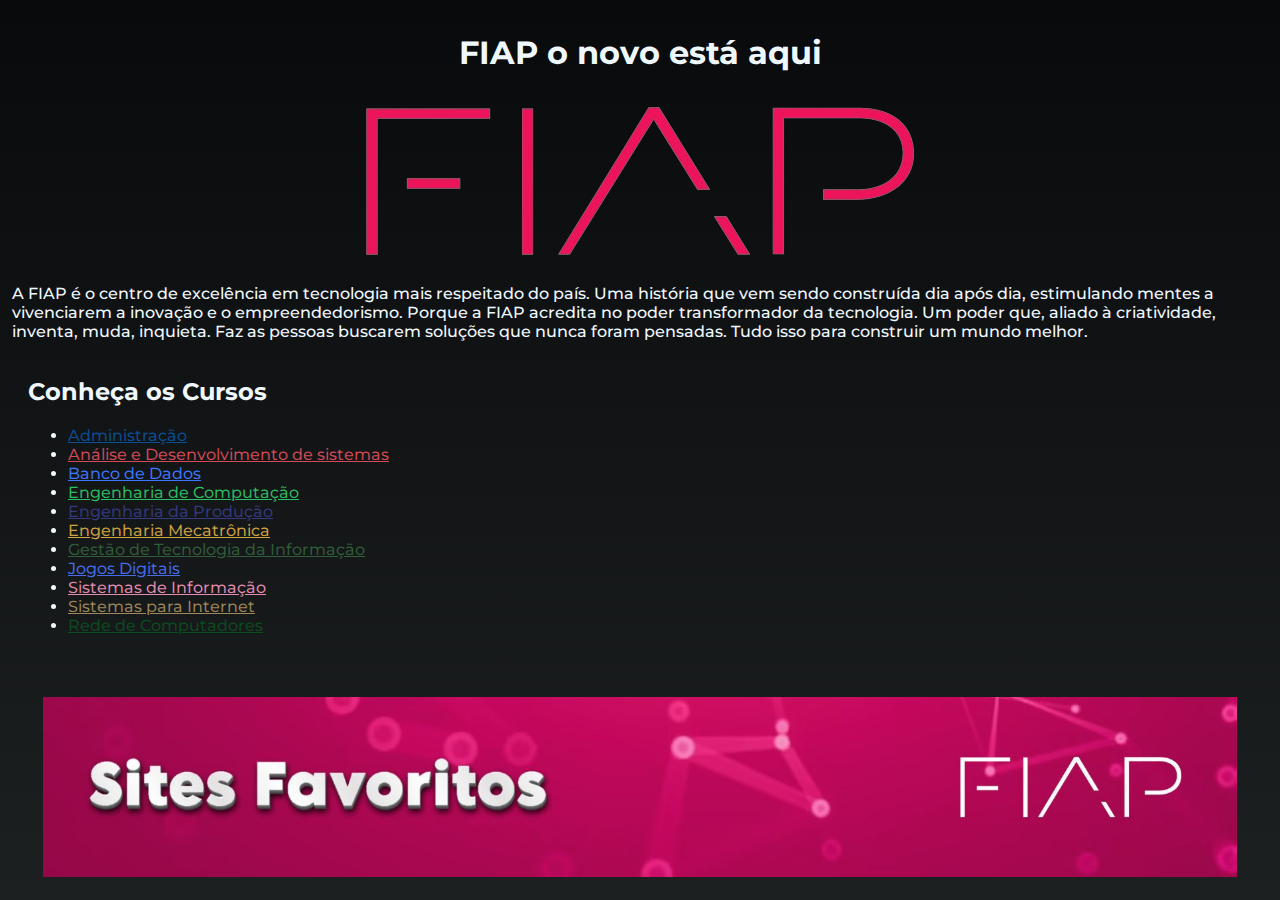
<file: index.html>
<!DOCTYPE html>
<html lang="pt-BR">

<head>
  <meta charset="UTF-8" />
  <meta name="viewport" content="width=device-width, initial-scale=1.0" />
  <title>FIAP</title>
  <link rel="stylesheet" href="css/style.css">
  <style type="text/css">
    #root {
      background: linear-gradient(180deg, #080A0B, #1D2021);
    }

    h1,
    p,
    h2, 
    li{
      color: aliceblue;
    } 
    
    main {
      margin-bottom: 36px;
    }

    .link-favorito {
      display: flex;
      justify-content: center;
    }

    .link-favorito-img {
      width: 95%;
      height: 180px;
      border-radius: 10px;
      padding: 10px;
    }
  </style>
</head>

<body id="root">
  <header>
    <h1>FIAP o novo está aqui</h1>
    <img src="./img/fiap-logo.png" alt="logo da faculdade FIAP" />
    <p>
      A FIAP é o centro de excelência em tecnologia mais respeitado do país.
      Uma história que vem sendo construída dia após dia, estimulando mentes a
      vivenciarem a inovação e o empreendedorismo. Porque a FIAP acredita no
      poder transformador da tecnologia. Um poder que, aliado à criatividade,
      inventa, muda, inquieta. Faz as pessoas buscarem soluções que nunca
      foram pensadas. Tudo isso para construir um mundo melhor.
    </p>
  </header>
  <main>
    <nav>
      <h2>Conheça os Cursos</h2>
      <ul>
        <li><a href="./cursos/adm.html">Administração</a></li>
        <li><a href="./cursos/ads.html">Análise e Desenvolvimento de sistemas</a></li>
        <li><a href="./cursos/bd.html">Banco de Dados</a></li>
        <li><a href="./cursos/eng-computacao.html">Engenharia de Computação</a></li>
        <li><a href="./cursos/eng-producao.html">Engenharia da Produção</a></li>
        <li><a href="./cursos/eng-mecatronica.html">Engenharia Mecatrônica</a></li>
        <li><a href="./cursos/gestao-ti.html">Gestão de Tecnologia da Informação</a></li>
        <li><a href="./cursos/jogos-digitais.html">Jogos Digitais</a></li>
        <li><a href="./cursos/sistemas-info.html">Sistemas de Informação</a></li>
        <li><a href="./cursos/sistemas-internet.html">Sistemas para Internet </a></li>
        <li><a href="./cursos/rede-computadores.html">Rede de Computadores</a></li>
      </ul>
    </nav>
  </main>
  <footer>
    <a href="./cursos/meus-favoritos.html" class="link-favorito">
      <img src="./img/favoritos.jpg" class="link-favorito-img" alt="Banner de Propaganda">
    </a>
  </footer>
</body>

</html>
</file>
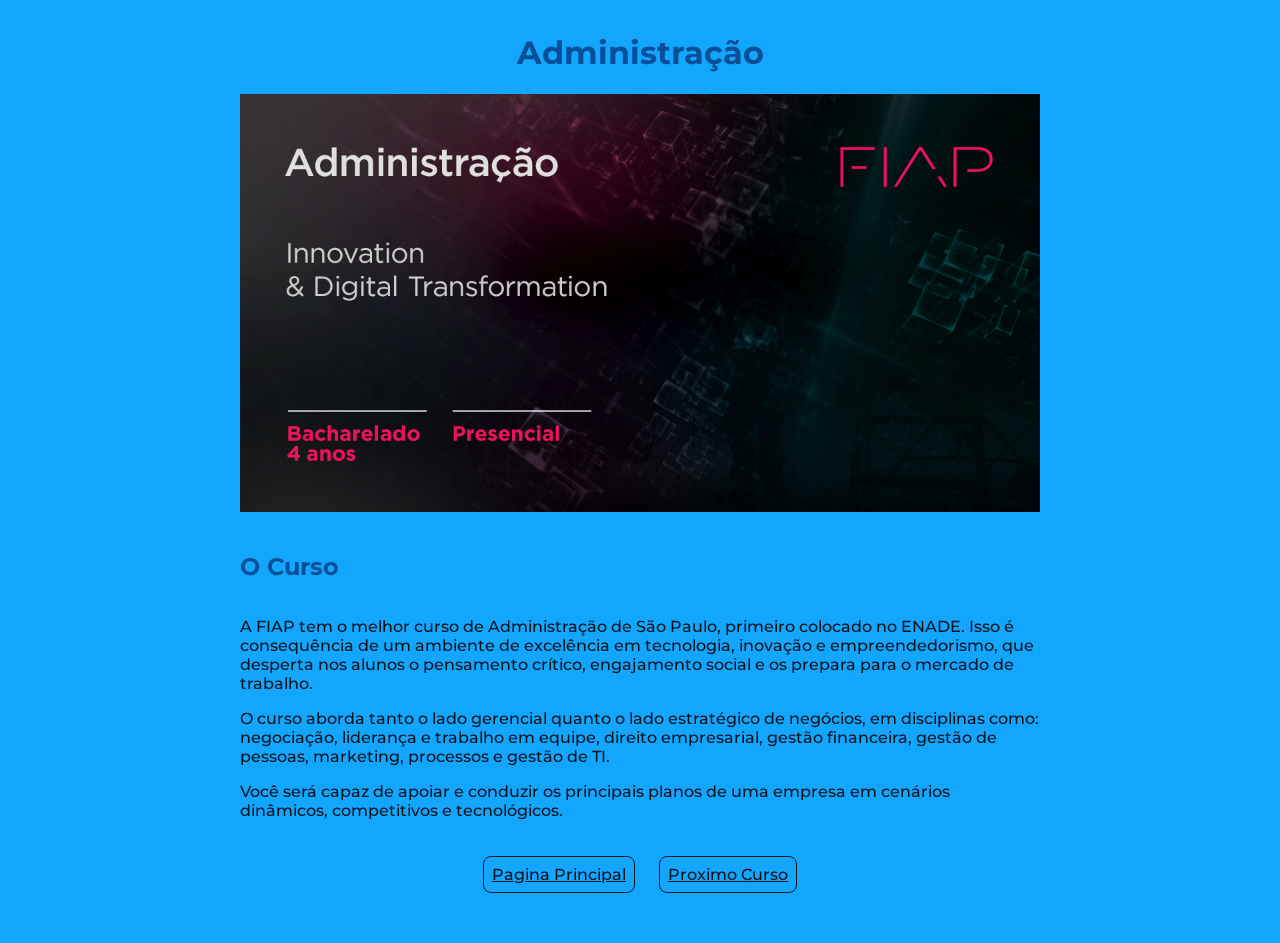
<file: cursos/adm.html>
<!DOCTYPE html>
<html lang="pt-BR">

<head>
  <meta charset="UTF-8" />
  <meta name="viewport" content="width=device-width, initial-scale=1.0" />
  <link rel="stylesheet" href="../css/style.css">
  <title>Administração</title>
  <style>
    :root {
      --font-color: #094F98;
      --text-color: #0A121A;
    }

    body {
      background-color: var(--font-color);
      backdrop-filter: brightness(210%);
      color: var(--text-color);
    }

    h1,
    h2 {
      color: var(--font-color);
    }

    footer a {
      border: solid 1px;
      border-radius: 8px;
      color: var(--text-color);
      padding: 8px;
      transition: all .7s;
    }

    footer a:hover {
      box-shadow: 0px 0px 16px var(--font-color);
      border: solid 2px var(--font-color);
      filter: brightness(500%);
      color: var(--font-color);
      font-size: 20px;
    }
  </style>
</head>

<body class="container-curso">
  <header>
    <h1>Administração</h1>
    <img class="img-curso" src="../img/curso-adm.jpg" alt="Imagem sobre o curso de Administração da FIAP" />
  </header>
  <main>
    <h2>O Curso</h2>
    <div>
      <p>
        A FIAP tem o melhor curso de Administração de São Paulo, primeiro
        colocado no ENADE. Isso é consequência de um ambiente de excelência em
        tecnologia, inovação e empreendedorismo, que desperta nos alunos o
        pensamento crítico, engajamento social e os prepara para o mercado de
        trabalho.
      </p>
      <p>
        O curso aborda tanto o lado gerencial quanto o lado estratégico de
        negócios, em disciplinas como: negociação, liderança e trabalho em
        equipe, direito empresarial, gestão financeira, gestão de pessoas,
        marketing, processos e gestão de TI.
      </p>
      <p>
        Você será capaz de apoiar e conduzir os principais planos de uma
        empresa em cenários dinâmicos, competitivos e tecnológicos.
      </p>
    </div>
  </main>
  <footer>
    <a href="../index.html">Pagina Principal</a>
    <a href="./ads.html">Proximo Curso</a>
  </footer>
</body>

</html>
</file>
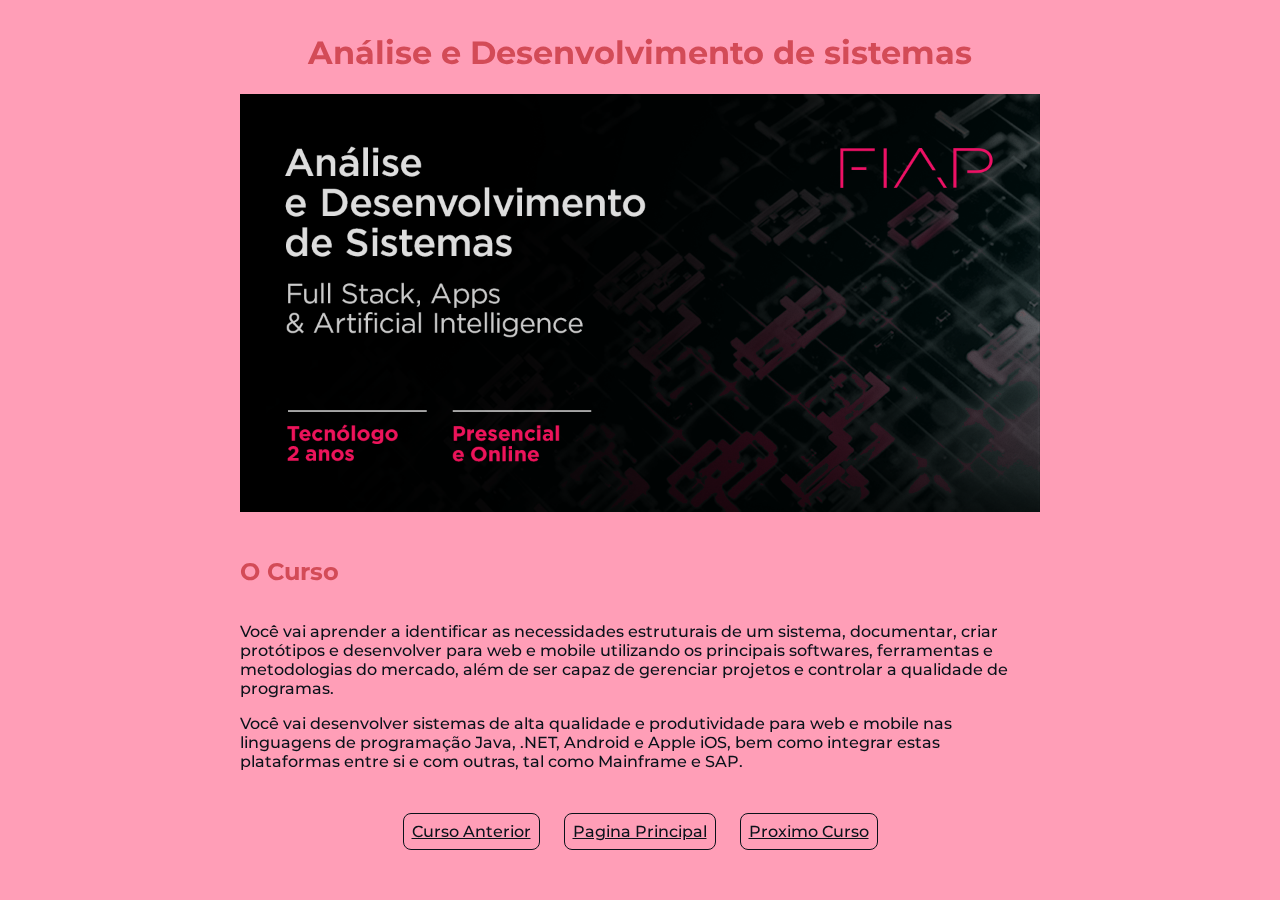
<file: cursos/ads.html>
<!DOCTYPE html>
<html lang="pt-BR">

<head>
    <meta charset="UTF-8">
    <meta name="viewport" content="width=device-width, initial-scale=1.0">
    <link rel="stylesheet" href="../css/style.css">
    <title>Análise e Desenvolvimento de sistemas</title>
    <style>
        :root {
            --font-color: #D34B57;
            --text-color: #0A121A;
        }

        body {
            background-color: var(--font-color);
            backdrop-filter: brightness(210%);
            color: var(--text-color);
        }

        h1,
        h2 {
            color: var(--font-color);
        }

        footer a {
            border: solid 1px;
            border-radius: 8px;
            color: var(--text-color);
            padding: 8px;
            transition: all .7s;
        }

        footer a:hover {
            box-shadow: 0px 0px 16px var(--font-color);
            border: solid 2px var(--font-color);
            filter: brightness(500%);
            color: var(--font-color);
            font-size: 20px;
        }
    </style>
</head>

<body class="container-curso">
    <header>
        <h1>Análise e Desenvolvimento de sistemas</h1>
        <img class="img-curso" src="../img/curso-ads.png"
            alt="Imagem sobre o curso de Análise e Desenvolvimento de Sistemas da FIAP">
    </header>
    <main>
        <h2>O Curso</h2>
        <div>
            <p>
                Você vai aprender a identificar as necessidades estruturais de um sistema, documentar, criar protótipos
                e desenvolver
                para web e mobile utilizando os principais softwares, ferramentas e metodologias do mercado, além de ser
                capaz de
                gerenciar projetos e controlar a qualidade de programas.
            </p>
            <p>
                Você vai desenvolver sistemas de alta qualidade e produtividade para web e mobile nas linguagens de
                programação
                Java, .NET, Android e Apple iOS, bem como integrar estas plataformas entre si e com outras, tal como
                Mainframe e SAP.
            </p>
        </div>
    </main>
    <footer>
        <a href="./adm.html">Curso Anterior</a>
        <a href="../index.html">Pagina Principal</a>
        <a href="./bd.html">Proximo Curso</a>
    </footer>
</body>

</html>
</file>
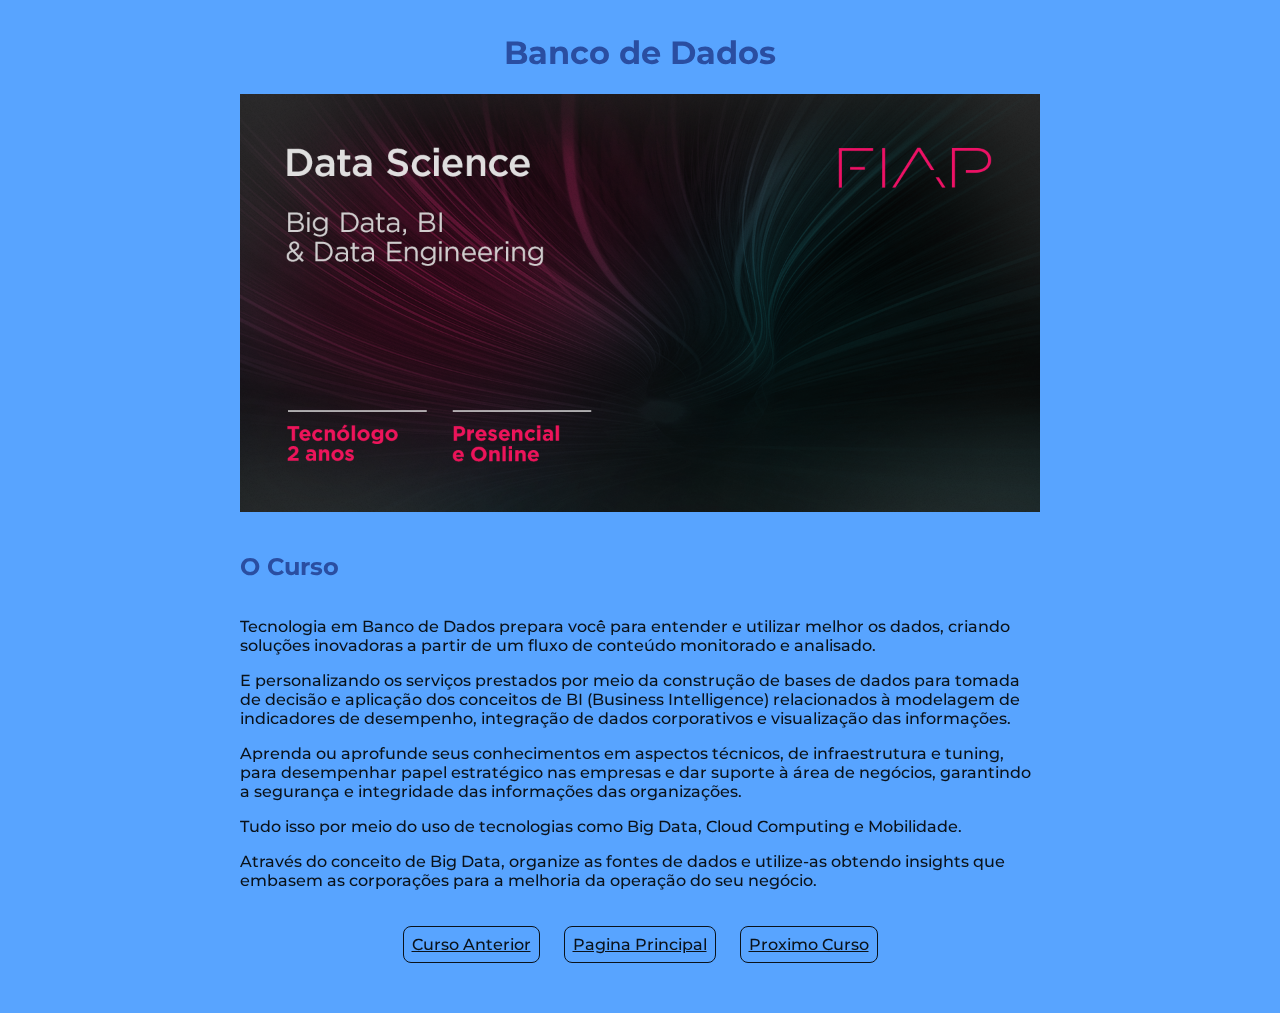
<file: cursos/bd.html>
<!DOCTYPE html>
<html lang="pt-BR">

<head>
    <meta charset="UTF-8">
    <meta name="viewport" content="width=device-width, initial-scale=1.0">
    <link rel="stylesheet" href="../css/style.css">
    <title>Banco de Dados</title>
    <style>
        :root {
            --font-color: #2A4EA1;
            --text-color: #0A121A;
        }

        body {
            background-color: var(--font-color);
            backdrop-filter: brightness(210%);
            color: var(--text-color);
        }

        h1,
        h2 {
            color: var(--font-color);
        }

        footer a {
            border: solid 1px;
            border-radius: 8px;
            color: var(--text-color);
            padding: 8px;
            transition: all .7s;
        }

        footer a:hover {
            box-shadow: 0px 0px 16px var(--font-color);
            border: solid 2px var(--font-color);
            filter: brightness(500%);
            color: var(--font-color);
            font-size: 20px;
        }
    </style>
</head>

<body class="container-curso">
    <header>
        <h1>Banco de Dados</h1>
        <img class="img-curso" src="../img/curso-bd.png" alt="Imagem sobre o curso de Banco de Dados da FIAP">
    </header>
    <main>
        <h2>O Curso</h2>
        <div>
            <p>
                Tecnologia em Banco de Dados prepara você para entender e utilizar melhor os dados, criando soluções
                inovadoras a
                partir de um fluxo de conteúdo monitorado e analisado.
            </p>
            <p>
                E personalizando os serviços prestados por meio da construção de bases de dados para tomada de decisão e
                aplicação
                dos conceitos de BI (Business Intelligence) relacionados à modelagem de indicadores de desempenho,
                integração de
                dados corporativos e visualização das informações.
            </p>
            <p>
                Aprenda ou aprofunde seus conhecimentos em aspectos técnicos, de infraestrutura e tuning, para
                desempenhar papel
                estratégico nas empresas e dar suporte à área de negócios, garantindo a segurança e integridade das
                informações das
                organizações.
            </p>
            <p>
                Tudo isso por meio do uso de tecnologias como Big Data, Cloud Computing e Mobilidade.
            </p>
            <p>
                Através do conceito de Big Data, organize as fontes de dados e utilize-as obtendo insights que embasem
                as corporações
                para a melhoria da operação do seu negócio.
            </p>
        </div>
    </main>
    <footer>
        <a href="./ads.html">Curso Anterior</a>
        <a href="../index.html">Pagina Principal</a>
        <a href="./eng-computacao.html">Proximo Curso</a>
    </footer>
</body>

</html>
</file>
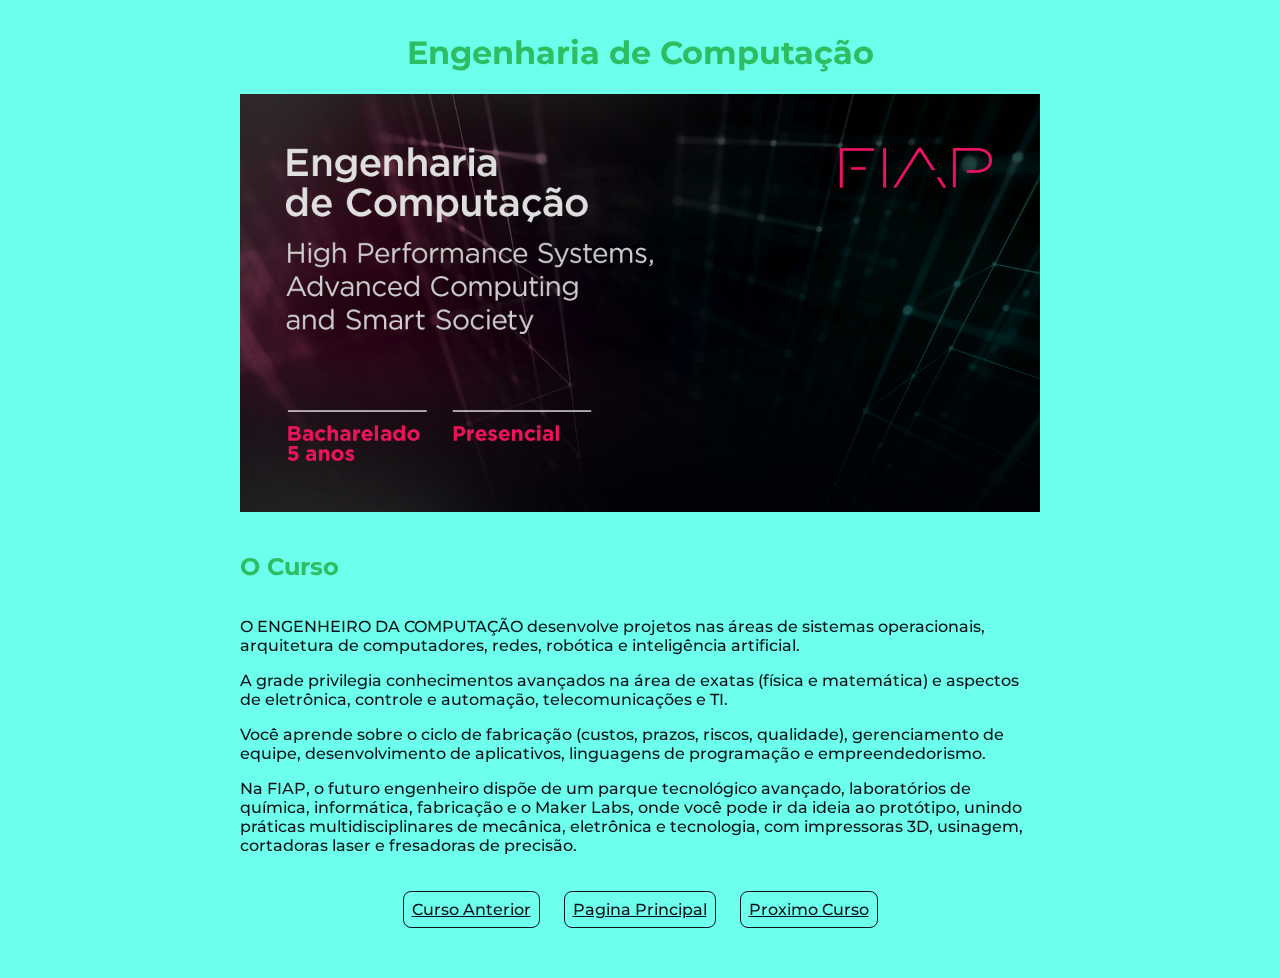
<file: cursos/eng-computacao.html>
<!DOCTYPE html>
<html lang="pt-BR">

<head>
    <meta charset="UTF-8">
    <meta name="viewport" content="width=device-width, initial-scale=1.0">
    <link rel="stylesheet" href="../css/style.css">
    <title>Engenharia da Computação</title>
    <style>
        :root {
            --font-color: #2dbd62;
            --text-color: #0A121A;
        }

        body {
            background-color: var(--font-color);
            backdrop-filter: brightness(240%);
            color: var(--text-color);
        }

        h1,
        h2 {
            color: var(--font-color);
        }

        footer a {
            border: solid 1px;
            border-radius: 8px;
            color: var(--text-color);
            padding: 8px;
            transition: all .7s;
        }

        footer a:hover {
            box-shadow: 0px 0px 16px var(--font-color);
            border: solid 2px var(--font-color);
            filter: brightness(90%);
            color: var(--font-color);
            font-size: 20px;
        }
    </style>
</head>

<body class="container-curso">
    <header>
        <h1>Engenharia de Computação</h1>
        <img class="img-curso" src="../img/curso-eng-computacao.png"
            alt="Imagem sobre o curso de Engenharia de Computação da FIAP">
    </header>
    <main>
        <h2>O Curso</h2>
        <div>
            <p>
                O ENGENHEIRO DA COMPUTAÇÃO desenvolve projetos nas áreas de sistemas operacionais, arquitetura de
                computadores, redes, robótica e inteligência artificial.
            </p>
            <p>
                A grade privilegia conhecimentos avançados na área de exatas (física e matemática) e aspectos de
                eletrônica, controle
                e automação, telecomunicações e TI.
            </p>
            <p>
                Você aprende sobre o ciclo de fabricação (custos, prazos, riscos, qualidade), gerenciamento de equipe,
                desenvolvimento de aplicativos, linguagens de programação e empreendedorismo.
            </p>
            <p>
                Na FIAP, o futuro engenheiro dispõe de um parque tecnológico avançado, laboratórios de química,
                informática,
                fabricação e o Maker Labs, onde você pode ir da ideia ao protótipo, unindo práticas multidisciplinares
                de mecânica,
                eletrônica e tecnologia, com impressoras 3D, usinagem, cortadoras laser e fresadoras de precisão.
            </p>
        </div>
    </main>
    <footer>
        <a href="./bd.html">Curso Anterior</a>
        <a href="../index.html">Pagina Principal</a>
        <a href="./eng-producao.html">Proximo Curso</a>
    </footer>
</body>

</html>
</file>
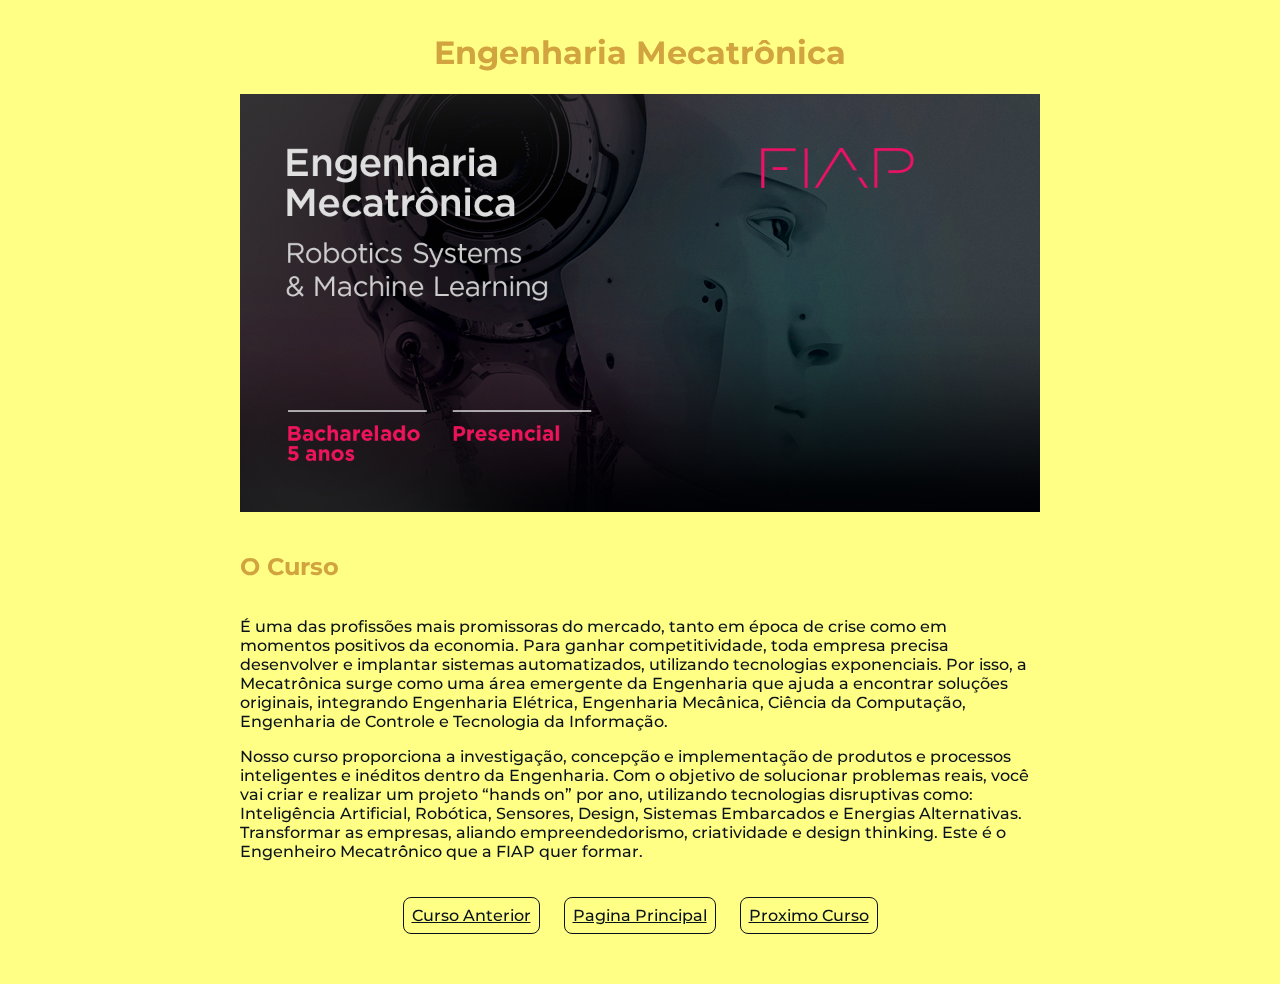
<file: cursos/eng-mecatronica.html>
<!DOCTYPE html>
<html lang="pt-BR">

<head>
    <meta charset="UTF-8">
    <meta name="viewport" content="width=device-width, initial-scale=1.0">
    <link rel="stylesheet" href="../css/style.css">
    <title>Engenharia Mecatrônica</title>
    <style>
        :root {
          --font-color: #D1A440;
          --text-color: #0A121A;
        }
    
        body {
          background-color: var(--font-color);
          backdrop-filter: brightness(210%);
          color: var(--text-color);
        }
    
        h1,
        h2 {
          color: var(--font-color);
        }
    
        footer a {
          border: solid 1px;
          border-radius: 8px;
          color: var(--text-color);
          padding: 8px;
          transition: all .7s;
        }
    
        footer a:hover {
          box-shadow: 0px 0px 16px var(--font-color);
          border: solid 2px var(--font-color);
          filter: brightness(80%);
          color: var(--font-color);
          font-size: 20px;
        }
      </style>
</head>

<body class="container-curso">
    <header>
        <h1>Engenharia Mecatrônica</h1>
        <img class="img-curso" src="../img/curso-eng-mecatronica.png"
            alt="Imagem sobre o curso de Engenharia Mecatrônica da FIAP">
    </header>
    <main>
        <h2>O Curso</h2>
        <div>
            <p>
                É uma das profissões mais promissoras do mercado, tanto em época de crise como em momentos positivos da
                economia. Para ganhar competitividade, toda empresa precisa desenvolver e implantar sistemas
                automatizados,
                utilizando tecnologias exponenciais. Por isso, a Mecatrônica surge como uma área emergente da Engenharia
                que ajuda
                a encontrar soluções originais, integrando Engenharia Elétrica, Engenharia Mecânica, Ciência da
                Computação,
                Engenharia de Controle e Tecnologia da Informação.
            </p>
            <p>
                Nosso curso proporciona a investigação, concepção e implementação de produtos e processos inteligentes e
                inéditos
                dentro da Engenharia. Com o objetivo de solucionar problemas reais, você vai criar e realizar um projeto
                “hands on”
                por ano, utilizando tecnologias disruptivas como: Inteligência Artificial, Robótica, Sensores, Design,
                Sistemas
                Embarcados e Energias Alternativas. Transformar as empresas, aliando empreendedorismo, criatividade e
                design
                thinking. Este é o Engenheiro Mecatrônico que a FIAP quer formar.
            </p>

        </div>
    </main>
    <footer>
        <a href="./eng-producao.html">Curso Anterior</a>
        <a href="../index.html">Pagina Principal</a>
        <a href="./gestao-ti.html">Proximo Curso</a>
    </footer>
</body>

</html>
</file>
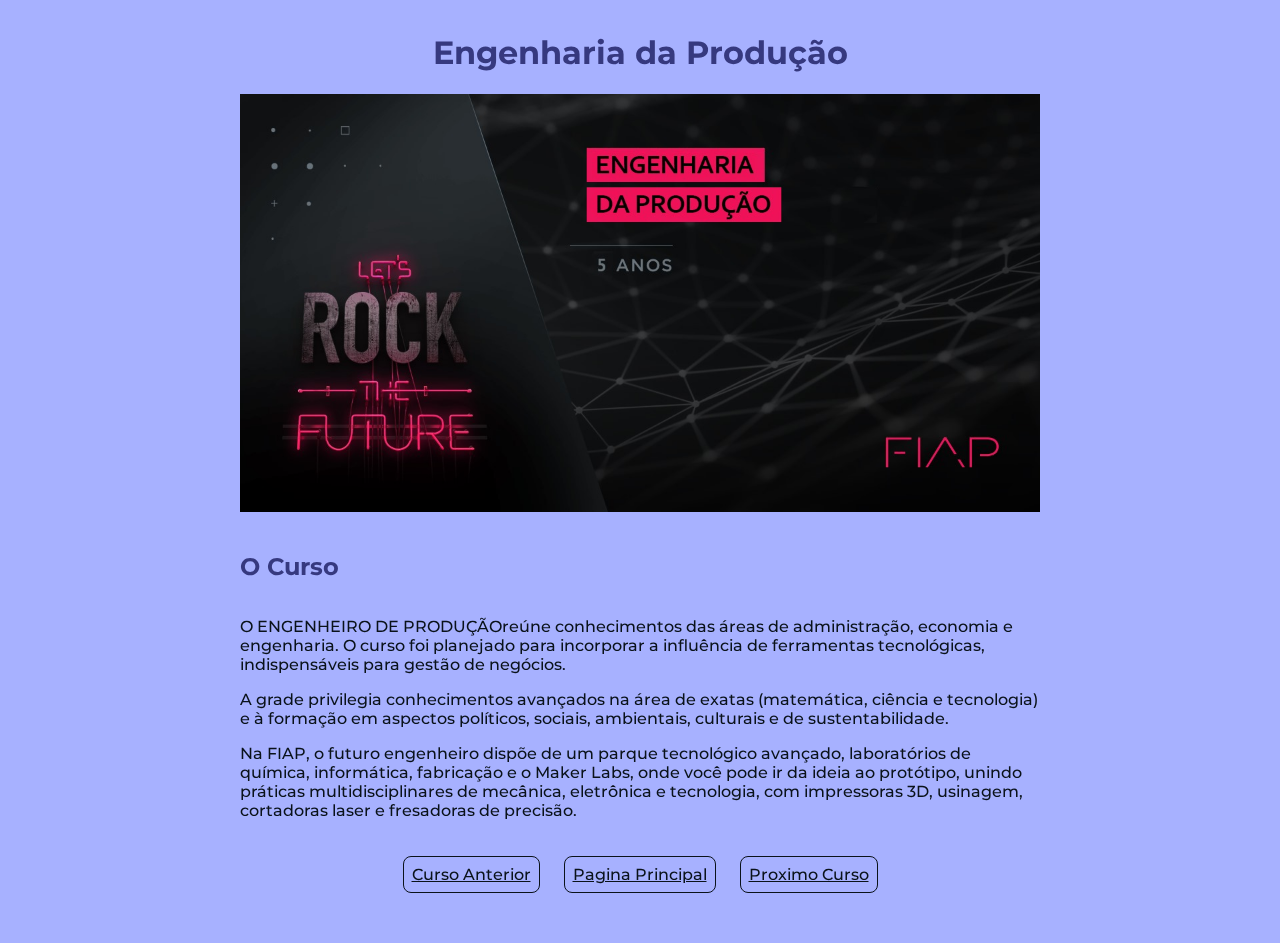
<file: cursos/eng-producao.html>
<!DOCTYPE html>
<html lang="pt-BR">

<head>
    <meta charset="UTF-8">
    <meta name="viewport" content="width=device-width, initial-scale=1.0">
    <link rel="stylesheet" href="../css/style.css">
    <title>Engenharia da Produção</title>
    <style>
        :root {
            --font-color: #36397F;
            --text-color: #0A121A;
        }

        body {
            background-color: var(--font-color);
            backdrop-filter: brightness(310%);
            color: var(--text-color);
        }

        h1,
        h2 {
            color: var(--font-color);
        }

        footer a {
            border: solid 1px;
            border-radius: 8px;
            color: var(--text-color);
            padding: 8px;
            transition: all .7s;
        }

        footer a:hover {
            box-shadow: 0px 0px 16px var(--font-color);
            border: solid 2px var(--font-color);
            filter: brightness(180%);
            color: var(--font-color);
            font-size: 20px;
        }
    </style>
</head>

<body class="container-curso">
    <header>
        <h1>Engenharia da Produção</h1>
        <img class="img-curso" src="../img/curso-eng-producao.jpg"
            alt="Imagem sobre o curso de Engenharia da Produção da FIAP">
    </header>
    <main>
        <h2>O Curso</h2>
        <div>
            <p>
                O ENGENHEIRO DE PRODUÇÃOreúne conhecimentos das áreas de administração, economia e engenharia. O curso
                foi planejado para incorporar a influência de ferramentas tecnológicas, indispensáveis para gestão de
                negócios.
            </p>
            <p>
                A grade privilegia conhecimentos avançados na área de exatas (matemática, ciência e tecnologia) e à
                formação em aspectos políticos, sociais, ambientais, culturais e de sustentabilidade.
            </p>
            <p>
                Na FIAP, o futuro engenheiro dispõe de um parque tecnológico avançado, laboratórios de química,
                informática, fabricação e o Maker Labs, onde você pode ir da ideia ao protótipo, unindo práticas
                multidisciplinares de mecânica, eletrônica e tecnologia, com impressoras 3D, usinagem, cortadoras laser
                e fresadoras de precisão.
            </p>
        </div>
    </main>
    <footer>
        <a href="./eng-computacao.html">Curso Anterior</a>
        <a href="../index.html">Pagina Principal</a>
        <a href="./eng-mecatronica.html">Proximo Curso</a>
    </footer>
</body>

</html>
</file>
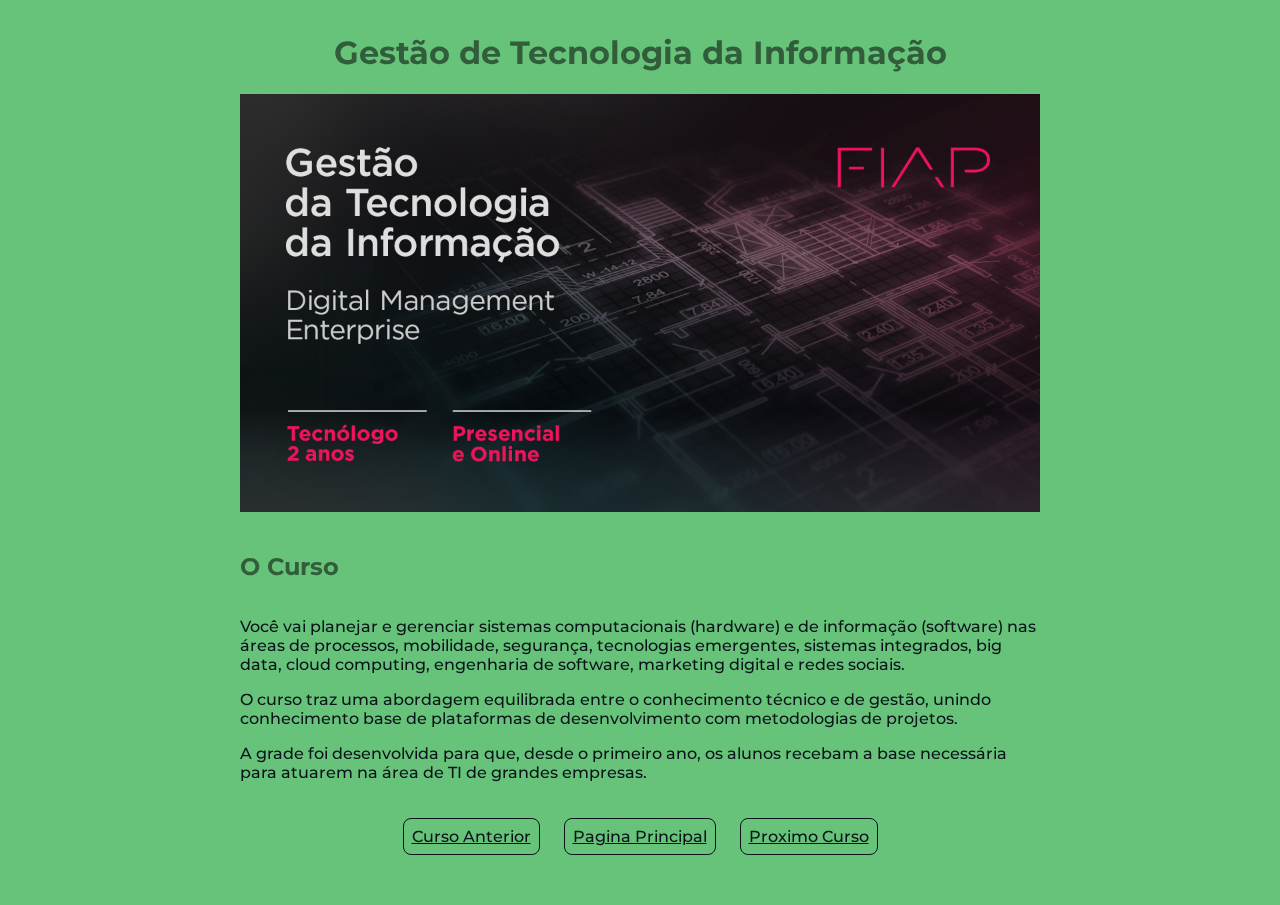
<file: cursos/gestao-ti.html>
<!DOCTYPE html>
<html lang="pt-BR">

<head>
    <meta charset="UTF-8">
    <meta name="viewport" content="width=device-width, initial-scale=1.0">
    <link rel="stylesheet" href="../css/style.css">
    <title>Gestão de Tecnologia da Informação</title>
    <style>
        :root {
          --font-color: #315D3A;
          --text-color: #0A121A;
        }
    
        body {
          background-color: var(--font-color);
          backdrop-filter: brightness(210%);
          color: var(--text-color);
        }
    
        h1,
        h2 {
          color: var(--font-color);
        }
    
        footer a {
          border: solid 1px;
          border-radius: 8px;
          color: var(--text-color);
          padding: 8px;
          transition: all .7s;
        }
    
        footer a:hover {
          box-shadow: 0px 0px 16px var(--font-color);
          border: solid 2px var(--font-color);
          filter: brightness(60%);
          color: var(--font-color);
          font-size: 20px;
        }
      </style>
</head>

<body class="container-curso">
    <header>
        <h1>Gestão de Tecnologia da Informação</h1>
        <img class="img-curso" src="../img/curso-gestao-ti.png"
            alt="Imagem sobre o curso de Gestão de Tecnologia da Informação da FIAP">
    </header>
    <main>
        <h2>O Curso</h2>
        <div>
            <p>
                Você vai planejar e gerenciar sistemas computacionais (hardware) e de informação (software) nas áreas de
                processos, mobilidade, segurança, tecnologias emergentes, sistemas integrados, big data, cloud
                computing, engenharia de software, marketing digital e redes sociais.
            </p>
            <p>
                O curso traz uma abordagem equilibrada entre o conhecimento técnico e de gestão, unindo conhecimento
                base de plataformas de desenvolvimento com metodologias de projetos.
            </p>
            <p>
                A grade foi desenvolvida para que, desde o primeiro ano, os alunos recebam a base necessária para
                atuarem na área de TI de grandes empresas.
            </p>
        </div>
    </main>
    <footer>
        <a href="./eng-mecatronica.html">Curso Anterior</a>
        <a href="../index.html">Pagina Principal</a>
        <a href="./jogos-digitais.html">Proximo Curso</a>
    </footer>
</body>

</html>
</file>
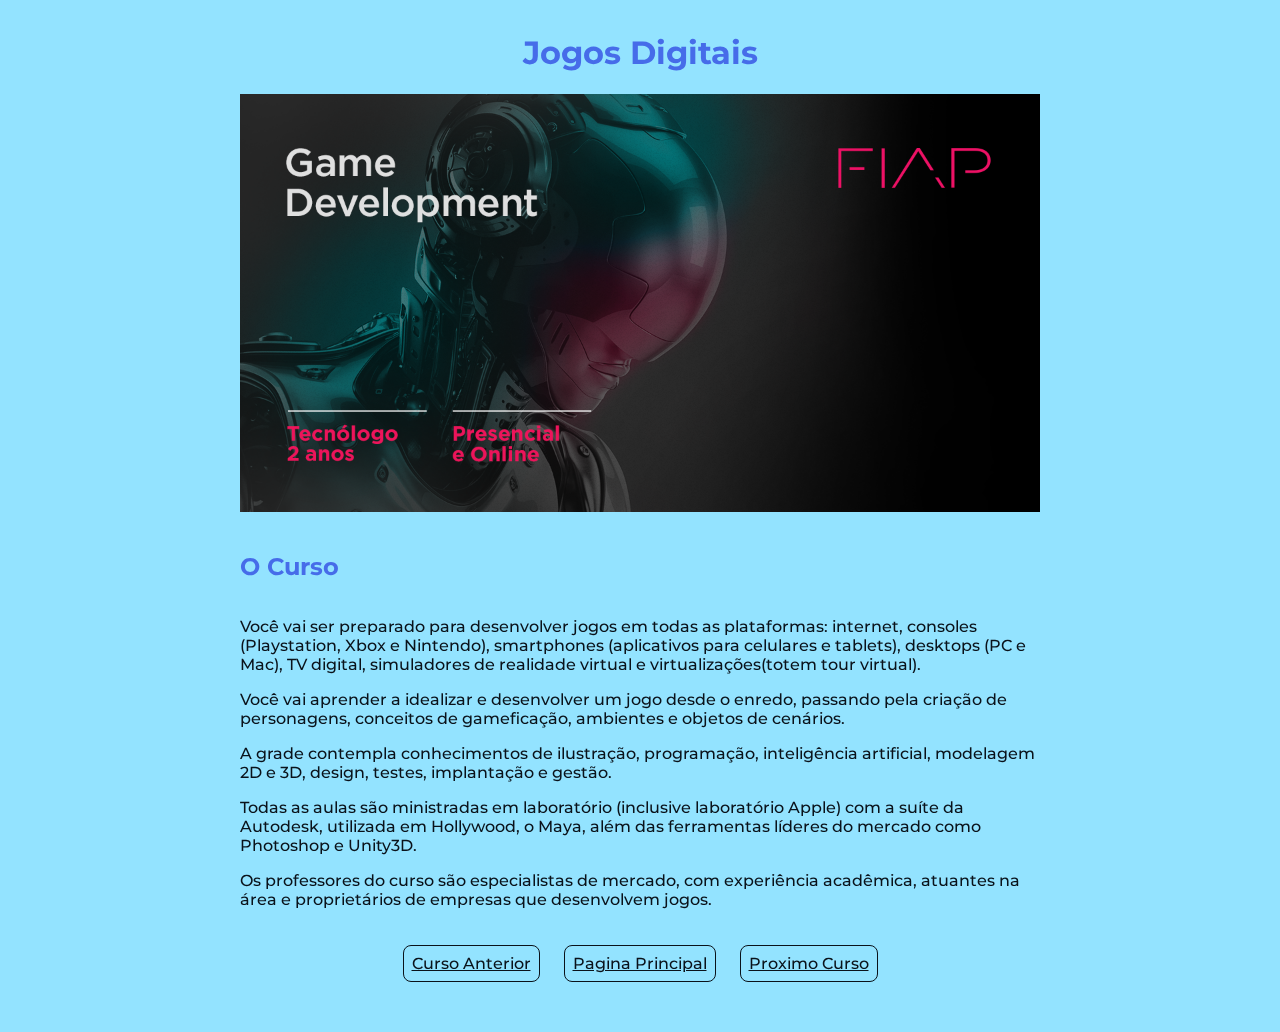
<file: cursos/jogos-digitais.html>
<!DOCTYPE html>
<html lang="pt-BR">

<head>
    <meta charset="UTF-8">
    <meta name="viewport" content="width=device-width, initial-scale=1.0">
    <link rel="stylesheet" href="../css/style.css">
    <title>Jogos Digitais</title>
    <style>
        :root {
          --font-color: #466CE9;
          --text-color: #0A121A;
        }
    
        body {
          background-color: var(--font-color);
          backdrop-filter: brightness(210%);
          color: var(--text-color);
        }
    
        h1,
        h2 {
          color: var(--font-color);
        }
    
        footer a {
          border: solid 1px;
          border-radius: 8px;
          color: var(--text-color);
          padding: 8px;
          transition: all .7s;
        }
    
        footer a:hover {
          box-shadow: 0px 0px 16px var(--font-color);
          border: solid 2px var(--font-color);
          filter: brightness(60%);
          color: var(--font-color);
          font-size: 20px;
        }
      </style>
</head>

<body class="container-curso">
    <header>
        <h1>Jogos Digitais</h1>
        <img class="img-curso" src="../img/curso-jogos-digitais.png"
            alt="Imagem sobre o curso de Jogos Digitais da FIAP">
    </header>
    <main>
        <h2>O Curso</h2>
        <div>
            <p>
                Você vai ser preparado para desenvolver jogos em todas as plataformas: internet, consoles (Playstation,
                Xbox e Nintendo), smartphones (aplicativos para celulares e tablets), desktops (PC e Mac), TV digital,
                simuladores de realidade virtual e virtualizações(totem tour virtual).
            </p>
            <p>
                Você vai aprender a idealizar e desenvolver um jogo desde o enredo, passando pela criação de
                personagens, conceitos de gameficação, ambientes e objetos de cenários.
            </p>
            <p>
                A grade contempla conhecimentos de ilustração, programação, inteligência artificial, modelagem 2D e 3D,
                design, testes, implantação e gestão.
            </p>
            <p>
                Todas as aulas são ministradas em laboratório (inclusive laboratório Apple) com a suíte da Autodesk,
                utilizada em Hollywood, o Maya, além das ferramentas líderes do mercado como Photoshop e Unity3D.
            </p>
            <p>
                Os professores do curso são especialistas de mercado, com experiência acadêmica, atuantes na área e
                proprietários de empresas que desenvolvem jogos.
            </p>
        </div>
    </main>
    <footer>
        <a href="./gestao-ti.html">Curso Anterior</a>
        <a href="../index.html">Pagina Principal</a>
        <a href="./sistemas-info.html">Proximo Curso</a>
    </footer>
</body>

</html>
</file>
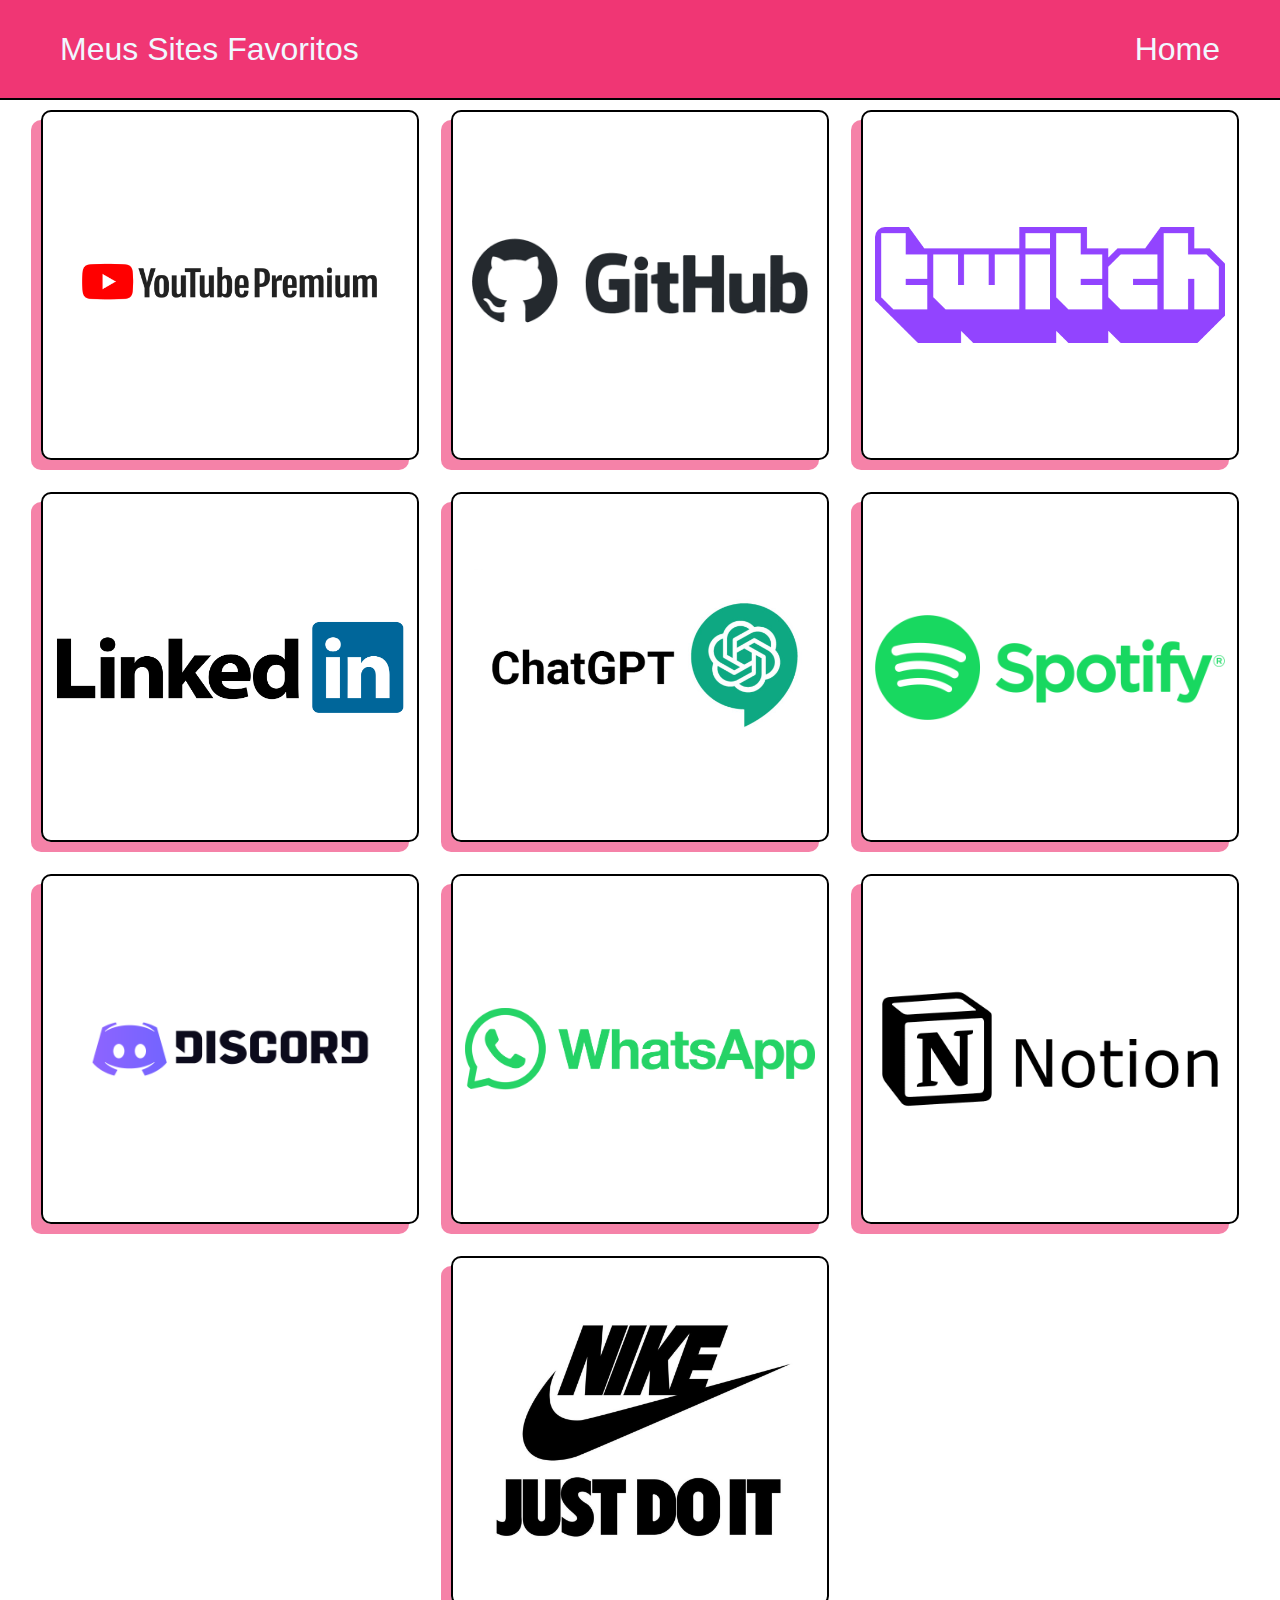
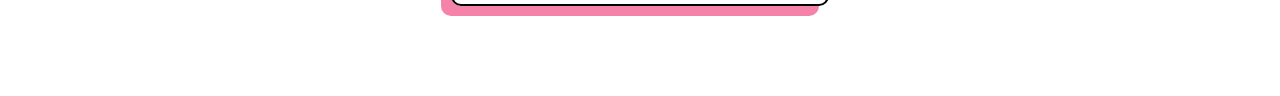
<file: cursos/meus-favoritos.html>
<!DOCTYPE html>
<html lang="pt-BR">

<head>
    <meta charset="UTF-8">
    <meta name="viewport" content="width=device-width, initial-scale=1.0">
    <link rel="stylesheet" href="../css/style_favoritos.css">
    <title>Meus Favoritos</title>
</head>

<body>
    <header>
        <h1>Meus Sites Favoritos</h1>
        <a href="../index.html" class="link-home">Home</a>
    </header>
    <main>
        <ul>
            <li class="link-site"><a href="https://www.youtube.com/" target="_blank"><img src="../img/img-youtube.png"
                        alt="Link de com uma imagem do site do youtube"></a></li>
            <li class="link-site"><a href="https://github.com/luyz-gusta/" target="_blank"><img
                        src="../img/img-github.png" alt="Link de com uma imagem do site do github"></a></li>
            <li class="link-site"><a href="https://www.twitch.tv/" target="_blank"><img src="../img/img-twitch.png"
                        alt="Link de com uma imagem do site do twitch"></a></li>
            <li class="link-site"><a href="https://www.linkedin.com/in/luyz-gusta/" target="_blank"><img
                        src="../img/img-linkedin.png" alt="Link de com uma imagem do site"></a></li>
            <li class="link-site"><a href="https://chat.openai.com/" target="_blank"><img src="../img/img-chatgpt.jpg"
                        alt="Link de com uma imagem do site do chatgpt"></a></li>
            <li class="link-site"><a href="https://open.spotify.com/intl-pt" target="_blank"><img
                        src="../img/img-spotify.png" alt="Link de com uma imagem do site do spotify"></a></li>
            <li class="link-site"><a href="https://discord.com/" target="_blank"><img src="../img/img-discord.png"
                        alt="Link de com uma imagem do site do discord"></a>
            </li>
            <li class="link-site"><a href="https://web.whatsapp.com/" target="_blank"><img src="../img/img-whatsapp.png"
                        alt="Link de com uma imagem do site do whatsapp"></a></li>
            <li class="link-site"><a href="https://www.notion.so/pt-br" target="_blank"><img src="../img/img-notion.png"
                        alt="Link de com uma imagem do site do notion"></a></li>
            <li class="link-site"><a href="https://www.nike.com.br/" target="_blank"><img src="../img/img-nike.jpg"
                        alt="Link de com uma imagem do site da nike"></a></li>
        </ul>
    </main>
</body>

</html>
</file>
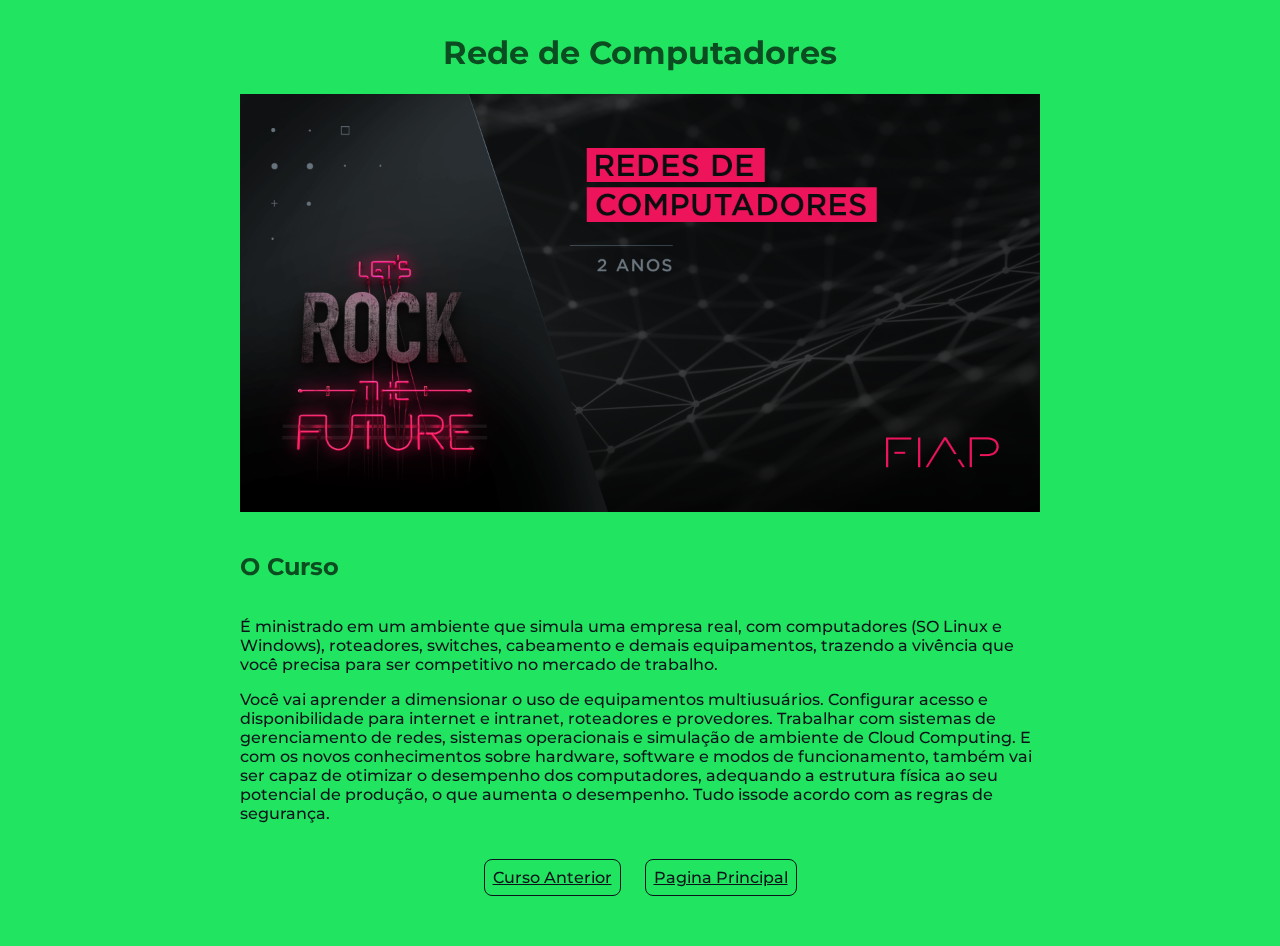
<file: cursos/rede-computadores.html>
<!DOCTYPE html>
<html lang="pt-BR">

<head>
    <meta charset="UTF-8">
    <meta name="viewport" content="width=device-width, initial-scale=1.0">
    <link rel="stylesheet" href="../css/style.css">
    <title>Rede de Computadores</title>
    <style>
        :root {
          --font-color: #0B4C20;
          --text-color: #0A121A;
        }
    
        body {
          background-color: var(--font-color);
          backdrop-filter: brightness(300%);
          color: var(--text-color);
        }
    
        h1,
        h2 {
          color: var(--font-color);
        }
    
        footer a {
          border: solid 1px;
          border-radius: 8px;
          color: var(--text-color);
          padding: 8px;
          transition: all .7s;
        }
    
        footer a:hover {
          box-shadow: 0px 0px 16px var(--font-color);
          border: solid 2px var(--font-color);
          filter: brightness(60%);
          color: var(--font-color);
          font-size: 20px;
        }
      </style>
</head>

<body class="container-curso">
    <header>
        <h1>Rede de Computadores</h1>
        <img class="img-curso" src="../img/curso-rede-computadores.png"
            alt="Imagem sobre o curso de Rede de Computadores da FIAP">
    </header>
    <main>
        <h2>O Curso</h2>
        <div>
            <p>
                É ministrado em um ambiente que simula uma empresa real, com computadores (SO Linux e Windows),
                roteadores, switches, cabeamento e demais equipamentos, trazendo a vivência que você precisa para ser
                competitivo no mercado de trabalho.
            </p>
            <p>
                Você vai aprender a dimensionar o uso de equipamentos multiusuários. Configurar acesso e disponibilidade
                para internet e intranet, roteadores e provedores. Trabalhar com sistemas de gerenciamento de redes,
                sistemas operacionais e simulação de ambiente de Cloud Computing. E com os novos conhecimentos sobre
                hardware, software e modos de funcionamento, também vai ser capaz de otimizar o desempenho dos
                computadores, adequando a estrutura física ao seu potencial de produção, o que aumenta o desempenho.
                Tudo issode acordo com as regras de segurança.
            </p>
        </div>
    </main>
    <footer>
        <a href="./sistemas-internet.html">Curso Anterior</a>
        <a href="../index.html">Pagina Principal</a>
    </footer>
</body>

</html>
</file>
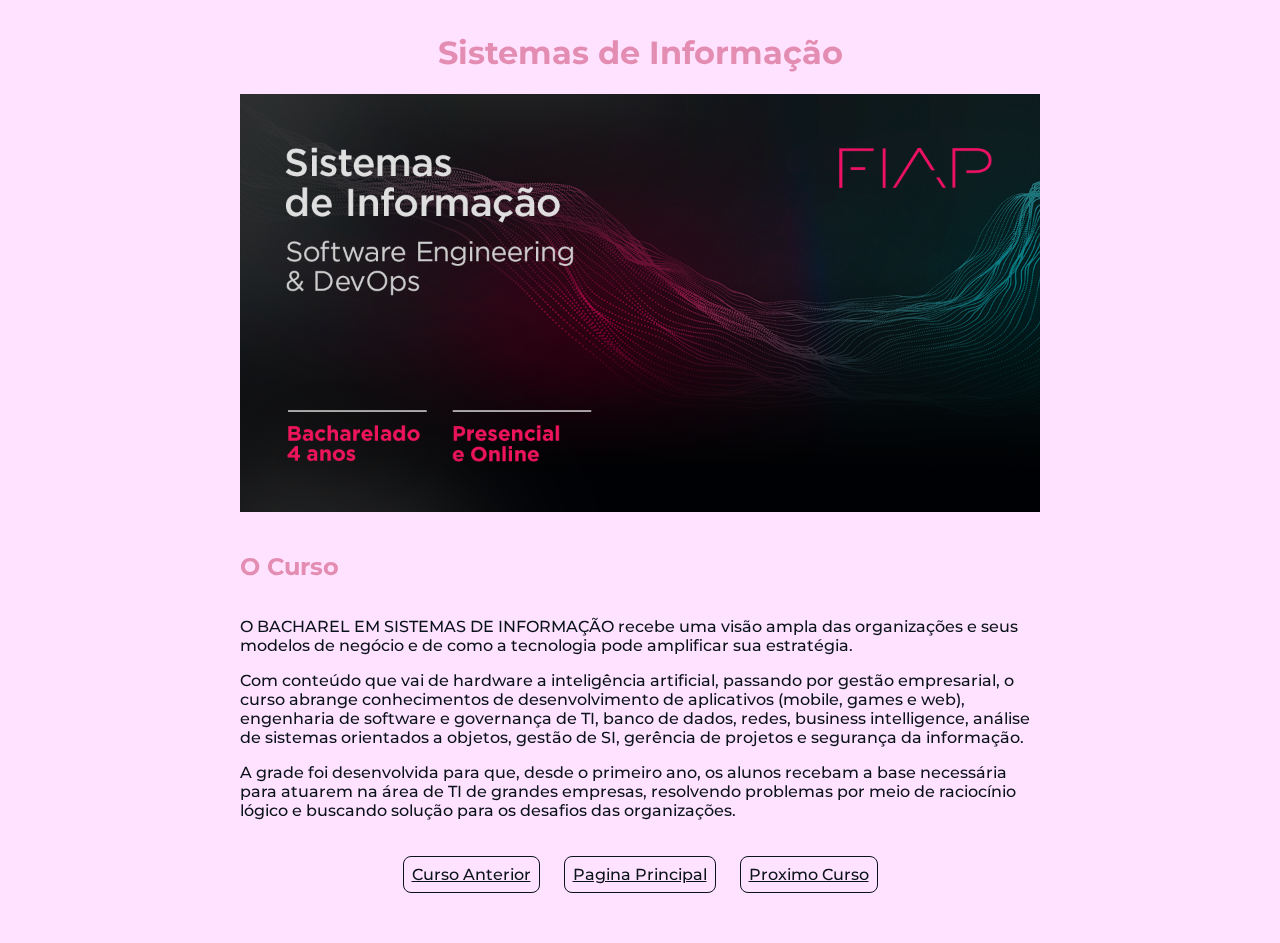
<file: cursos/sistemas-info.html>
<!DOCTYPE html>
<html lang="pt-BR">

<head>
    <meta charset="UTF-8">
    <meta name="viewport" content="width=device-width, initial-scale=1.0">
    <link rel="stylesheet" href="../css/style.css">
    <title>Sistemas de Informação</title>
    <style>
        :root {
          --font-color: #E48DB2;
          --text-color: #0A121A;
        }
    
        body {
          background-color: var(--font-color);
          backdrop-filter: brightness(160%);
          color: var(--text-color);
        }
    
        h1,
        h2 {
          color: var(--font-color);
        }
    
        footer a {
          border: solid 1px;
          border-radius: 8px;
          color: var(--text-color);
          padding: 8px;
          transition: all .7s;
        }
    
        footer a:hover {
          box-shadow: 0px 0px 16px var(--font-color);
          border: solid 2px var(--font-color);
          filter: brightness(60%);
          color: var(--font-color);
          font-size: 20px;
        }
      </style>
</head>

<body class="container-curso">
    <header>
        <h1>Sistemas de Informação</h1>
        <img class="img-curso" src="../img/curso-sistemas-info.png"
            alt="Imagem sobre o curso de Sistemas de Informação da FIAP">
    </header>
    <main>
        <h2>O Curso</h2>
        <div>
            <p>
                O BACHAREL EM SISTEMAS DE INFORMAÇÃO recebe uma visão ampla das organizações e seus modelos de negócio e
                de como a tecnologia pode amplificar sua estratégia.
            </p>
            <p>
                Com conteúdo que vai de hardware a inteligência artificial, passando por gestão empresarial, o curso
                abrange conhecimentos de desenvolvimento de aplicativos (mobile, games e web), engenharia de software e
                governança de TI, banco de dados, redes, business intelligence, análise de sistemas orientados a
                objetos, gestão de SI, gerência de projetos e segurança da informação.
            </p>
            <p>
                A grade foi desenvolvida para que, desde o primeiro ano, os alunos recebam a base necessária para
                atuarem na área de TI de grandes empresas, resolvendo problemas por meio de raciocínio lógico e buscando
                solução para os desafios das organizações.
            </p>
        </div>
    </main>
    <footer>
        <a href="./jogos-digitais.html">Curso Anterior</a>
        <a href="../index.html">Pagina Principal</a>
        <a href="./sistemas-internet.html">Proximo Curso</a>
    </footer>
</body>

</html>
</file>
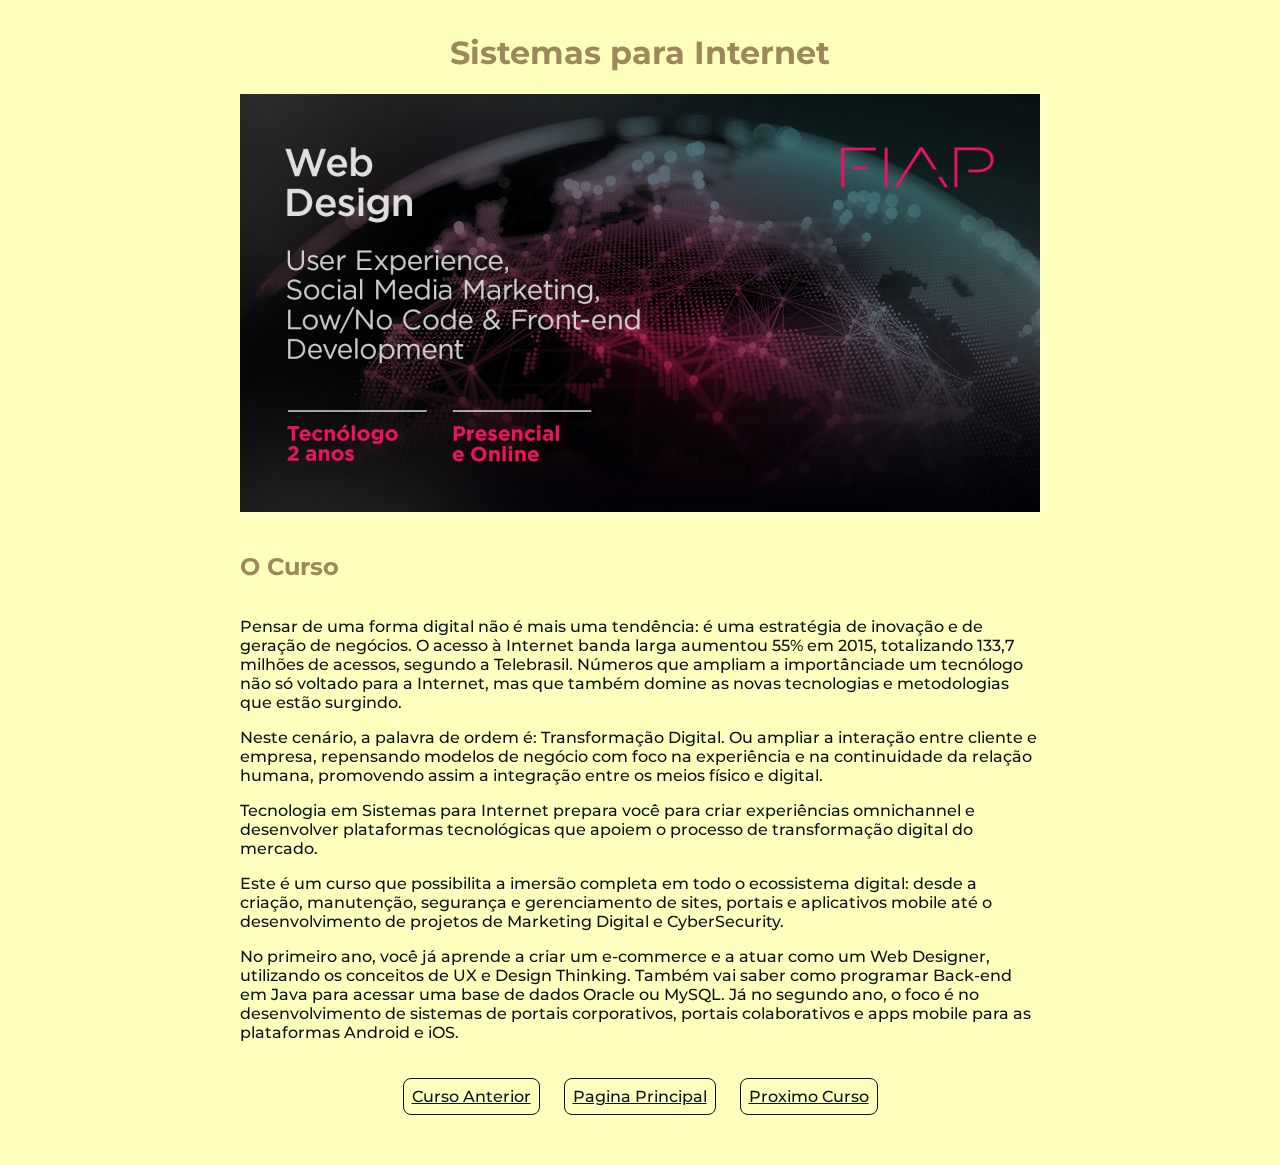
<file: cursos/sistemas-internet.html>
<!DOCTYPE html>
<html lang="pt-BR">

<head>
    <meta charset="UTF-8">
    <meta name="viewport" content="width=device-width, initial-scale=1.0">
    <link rel="stylesheet" href="../css/style.css">
    <title>Sistemas para Internet</title>
    <style>
        :root {
          --font-color: #9E875A;
          --text-color: #0A121A;
        }
    
        body {
          background-color: var(--font-color);
          backdrop-filter: brightness(210%);
          color: var(--text-color);
        }
    
        h1,
        h2 {
          color: var(--font-color);
        }
    
        footer a {
          border: solid 1px;
          border-radius: 8px;
          color: var(--text-color);
          padding: 8px;
          transition: all .7s;
        }
    
        footer a:hover {
          box-shadow: 0px 0px 16px var(--font-color);
          border: solid 2px var(--font-color);
          filter: brightness(60%);
          color: var(--font-color);
          font-size: 20px;
        }
      </style>
</head>

<body class="container-curso">
    <header>
        <h1>Sistemas para Internet</h1>
        <img class="img-curso" src="../img/curso-sistemas-internet.png"
            alt="Imagem sobre o curso de Sistemas para Internet da FIAP">
    </header>
    <main>
        <h2>O Curso</h2>
        <div>
            <p>
                Pensar de uma forma digital não é mais uma tendência: é uma estratégia de inovação e de geração de
                negócios. O acesso à Internet banda larga aumentou 55% em 2015, totalizando 133,7 milhões de acessos,
                segundo a Telebrasil. Números que ampliam a importânciade um tecnólogo não só voltado para a Internet,
                mas que também domine as novas tecnologias e metodologias que estão surgindo.
            </p>
            <p>
                Neste cenário, a palavra de ordem é: Transformação Digital. Ou ampliar a interação entre cliente e
                empresa, repensando modelos de negócio com foco na experiência e na continuidade da relação humana,
                promovendo assim a integração entre os meios físico e digital.
            </p>
            <p>
                Tecnologia em Sistemas para Internet prepara você para criar experiências omnichannel e desenvolver
                plataformas tecnológicas que apoiem o processo de transformação digital do mercado.
            </p>
            <p>
                Este é um curso que possibilita a imersão completa em todo o ecossistema digital: desde a criação,
                manutenção, segurança e gerenciamento de sites, portais e aplicativos mobile até o desenvolvimento de
                projetos de Marketing Digital e CyberSecurity.
            </p>
            <p>
                No primeiro ano, você já aprende a criar um e-commerce e a atuar como um Web Designer, utilizando os
                conceitos de UX e Design Thinking. Também vai saber como programar Back-end em Java para acessar uma
                base de dados Oracle ou MySQL. Já no segundo ano, o foco é no desenvolvimento de sistemas de portais
                corporativos, portais colaborativos e apps mobile para as plataformas Android e iOS.
            </p>
        </div>
    </main>
    <footer>
        <a href="./sistemas-info.html">Curso Anterior</a>
        <a href="../index.html">Pagina Principal</a>
        <a href="./rede-computadores.html">Proximo Curso</a>
    </footer>
</body>

</html>
</file>
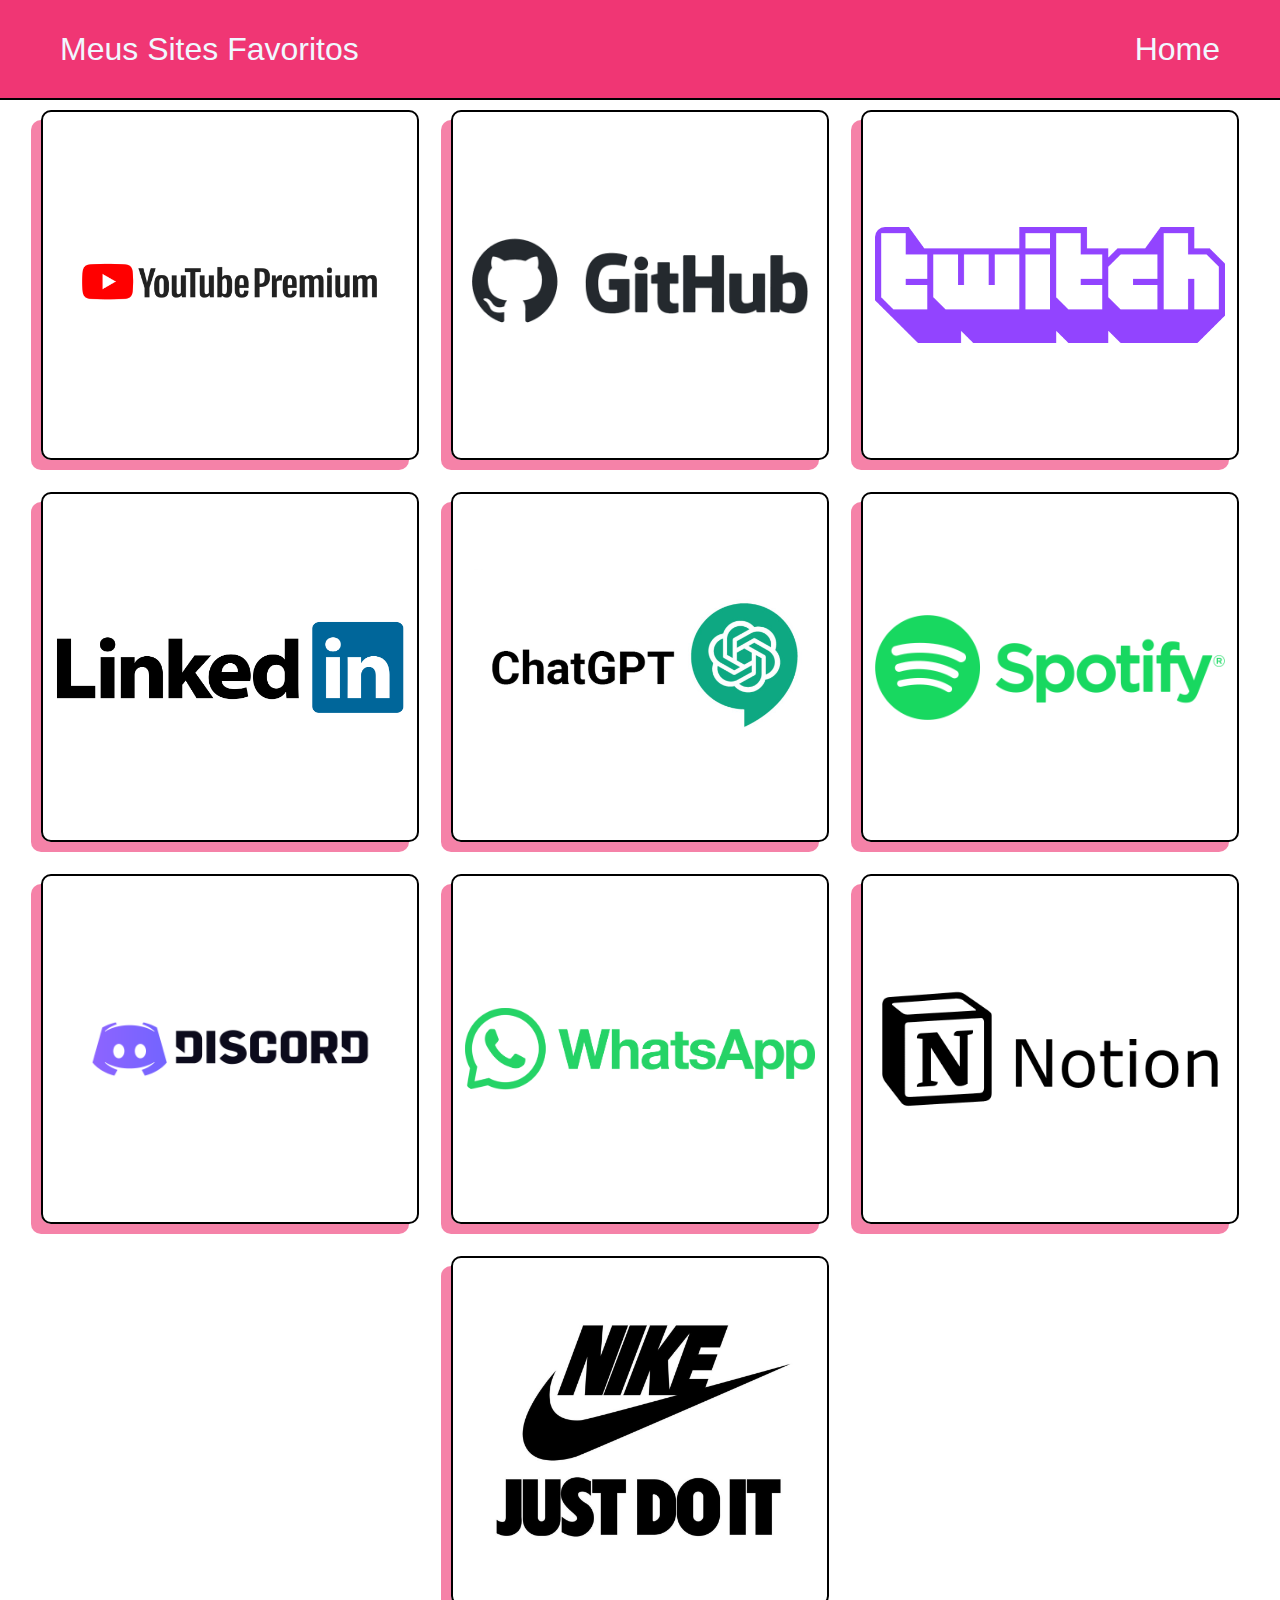
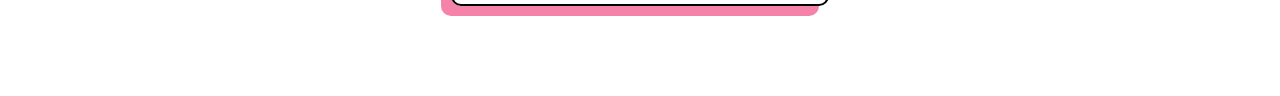
<file: meus-favoritos/meus-favoritos.html>
<!DOCTYPE html>
<html lang="pt-BR">

<head>
    <meta charset="UTF-8">
    <meta name="viewport" content="width=device-width, initial-scale=1.0">
    <link rel="stylesheet" href="./style.css">
    <title>Meus Favoritos</title>
</head>

<body>
    <header>
        <h1>Meus Sites Favoritos</h1>
        <a href="../index.html" class="link-home">Home</a>
    </header>
    <main>
        <ul>
            <li class="link-site"><a href="https://www.youtube.com/" target="_blank"><img src="../img/img-youtube.png"
                        alt="Link de com uma imagem do site do youtube"></a></li>
            <li class="link-site"><a href="https://github.com/luyz-gusta/" target="_blank"><img
                        src="../img/img-github.png" alt="Link de com uma imagem do site do github"></a></li>
            <li class="link-site"><a href="https://www.twitch.tv/" target="_blank"><img src="../img/img-twitch.png"
                        alt="Link de com uma imagem do site do twitch"></a></li>
            <li class="link-site"><a href="https://www.linkedin.com/in/luyz-gusta/" target="_blank"><img
                        src="../img/img-linkedin.png" alt="Link de com uma imagem do site"></a></li>
            <li class="link-site"><a href="https://chat.openai.com/" target="_blank"><img src="../img/img-chatgpt.jpg"
                        alt="Link de com uma imagem do site do chatgpt"></a></li>
            <li class="link-site"><a href="https://open.spotify.com/intl-pt" target="_blank"><img
                        src="../img/img-spotify.png" alt="Link de com uma imagem do site do spotify"></a></li>
            <li class="link-site"><a href="https://discord.com/" target="_blank"><img src="../img/img-discord.png"
                        alt="Link de com uma imagem do site do discord"></a>
            </li>
            <li class="link-site"><a href="https://web.whatsapp.com/" target="_blank"><img src="../img/img-whatsapp.png"
                        alt="Link de com uma imagem do site do whatsapp"></a></li>
            <li class="link-site"><a href="https://www.notion.so/pt-br" target="_blank"><img src="../img/img-notion.png"
                        alt="Link de com uma imagem do site do notion"></a></li>
            <li class="link-site"><a href="https://www.nike.com.br/" target="_blank"><img src="../img/img-nike.jpg"
                        alt="Link de com uma imagem do site da nike"></a></li>
        </ul>
    </main>
</body>

</html>
</file>
<file: css/style.css>
@import url("https://fonts.googleapis.com/css2?family=Montserrat:ital,wght@0,100..900;1,100..900&display=swap");

body {
    font-family: "Montserrat", sans-serif;
    padding: 12px;
    margin: 0;
    box-sizing: border-box;
    width: 100vw;
    overflow-x: hidden;
    min-height: 100vh;
}

p {
    font-weight: 500;
}

.container-curso {
    display: flex;
    flex-direction: column;
    justify-content: space-between;
    gap: 20px;
    padding-bottom: 50px;
    align-items: center;
}

.container-curso footer {
    display: flex;
    gap: 24px;
    font-weight: 500;
}

header {
    display: flex;
    flex-direction: column;
    align-items: center;
    width: 100%;
}

.img-curso {
    width: 800px;
}

main {
    width: 800px;
    display: flex;
    flex-direction: column;
    padding: 0px 16px;
}

main h2 {
    width: 100%;
}

ul li:nth-child(1) a{
    color: #094F98;   
}

ul li:nth-child(2) a{
    color: #D34B57;   
}

ul li:nth-child(3) a{
    color: #3d77ff;   
}

ul li:nth-child(4) a{
    color: #2dbd62;   
}

ul li:nth-child(5) a{
    color: #36397F;   
}

ul li:nth-child(6) a{
    color: #D1A440;   
}

ul li:nth-child(7) a{
    color: #315D3A;   
}

ul li:nth-child(8) a{
    color: #466CE9;   
}

ul li:nth-child(9) a{
    color: #E48DB2;   
}

ul li:nth-child(10) a{
    color: #9E875A;   
}

ul li:nth-child(11) a{
    color: #0B4C20;   
}


ul li a{
    font-weight: 450;
}
</file>
<file: css/style_favoritos.css>
* {
    margin: 0;
    padding: 0;
    box-sizing: border-box;
}

html {
    scroll-behavior: smooth;
}

::-webkit-scrollbar {
    width: 12px;
}

::-webkit-scrollbar-thumb {
    background-color: #ec2265;
    border-radius: 8px;
}

::-webkit-scrollbar-track {
    background-color: #610725;
}

body {
    display: flex;
    flex-direction: column;
    gap: 10px;
}

header {
    padding: 0px 60px;
    background-color: #ed145cda;
    height: 100px;
    border-bottom: 2px solid black;
    display: flex;
    align-items: center;
    justify-content: space-between;
    font-size: 32px;
    font-family: Arial, Helvetica, sans-serif;
    color: aliceblue;
}

.link-home {
    text-decoration: none;
    color: inherit;
    transition: all 0.5s ease;
}

.link-home:hover {
    color: black;
    text-decoration: underline;
}

main {
    padding: 0px 32px;
    margin-bottom: 90px;
}

h1 {
    font: unset;
}

ul {
    display: flex;
    flex-wrap: wrap;
    justify-content: center;
    gap: 32px;
    padding: 0;
    list-style: none;
}

.link-site > a > img {
    border-radius: 10px;
    width: 350px;
    margin: 12px;
}

.link-site > a {
    display: flex;
    align-items: center;
    justify-content: center;
    height: 350px;
    border: 2px solid black;
    border-radius: 10px;
    transition: all 0.5s;
    box-shadow: -10px 10px #ed145c88;
}

.link-site > a:hover {
    padding: 32px;
    padding-bottom: 90px;
}

.link-site > a:hover {
    border: 3px solid #ed145c88;
}

.link-site {
    width: max-content;
}
</file>
<file: meus-favoritos/style.css>
* {
    margin: 0;
    padding: 0;
    box-sizing: border-box;
}

html {
    scroll-behavior: smooth;
}

::-webkit-scrollbar {
    width: 12px;
}

::-webkit-scrollbar-thumb {
    background-color: #ec2265;
    border-radius: 8px;
}

::-webkit-scrollbar-track {
    background-color: #610725;
}

body {
    display: flex;
    flex-direction: column;
    gap: 10px;
}

header {
    padding: 0px 60px;
    background-color: #ed145cda;
    height: 100px;
    border-bottom: 2px solid black;
    display: flex;
    align-items: center;
    justify-content: space-between;
    font-size: 32px;
    font-family: Arial, Helvetica, sans-serif;
    color: aliceblue;
}

.link-home {
    text-decoration: none;
    color: inherit;
    transition: all 0.5s ease;
}

.link-home:hover {
    color: black;
    text-decoration: underline;
}

main {
    padding: 0px 32px;
    margin-bottom: 90px;
}

h1 {
    font: unset;
}

ul {
    display: flex;
    flex-wrap: wrap;
    justify-content: center;
    gap: 32px;
    padding: 0;
    list-style: none;
}

.link-site > a > img {
    border-radius: 10px;
    width: 350px;
    margin: 12px;
}

.link-site > a {
    display: flex;
    align-items: center;
    justify-content: center;
    height: 350px;
    border: 2px solid black;
    border-radius: 10px;
    transition: all 0.5s;
    box-shadow: -10px 10px #ed145c88;
}

.link-site > a:hover {
    padding: 32px;
    padding-bottom: 90px;
}

.link-site > a:hover {
    border: 3px solid #ed145c88;
}

.link-site {
    width: max-content;
}
</file>
